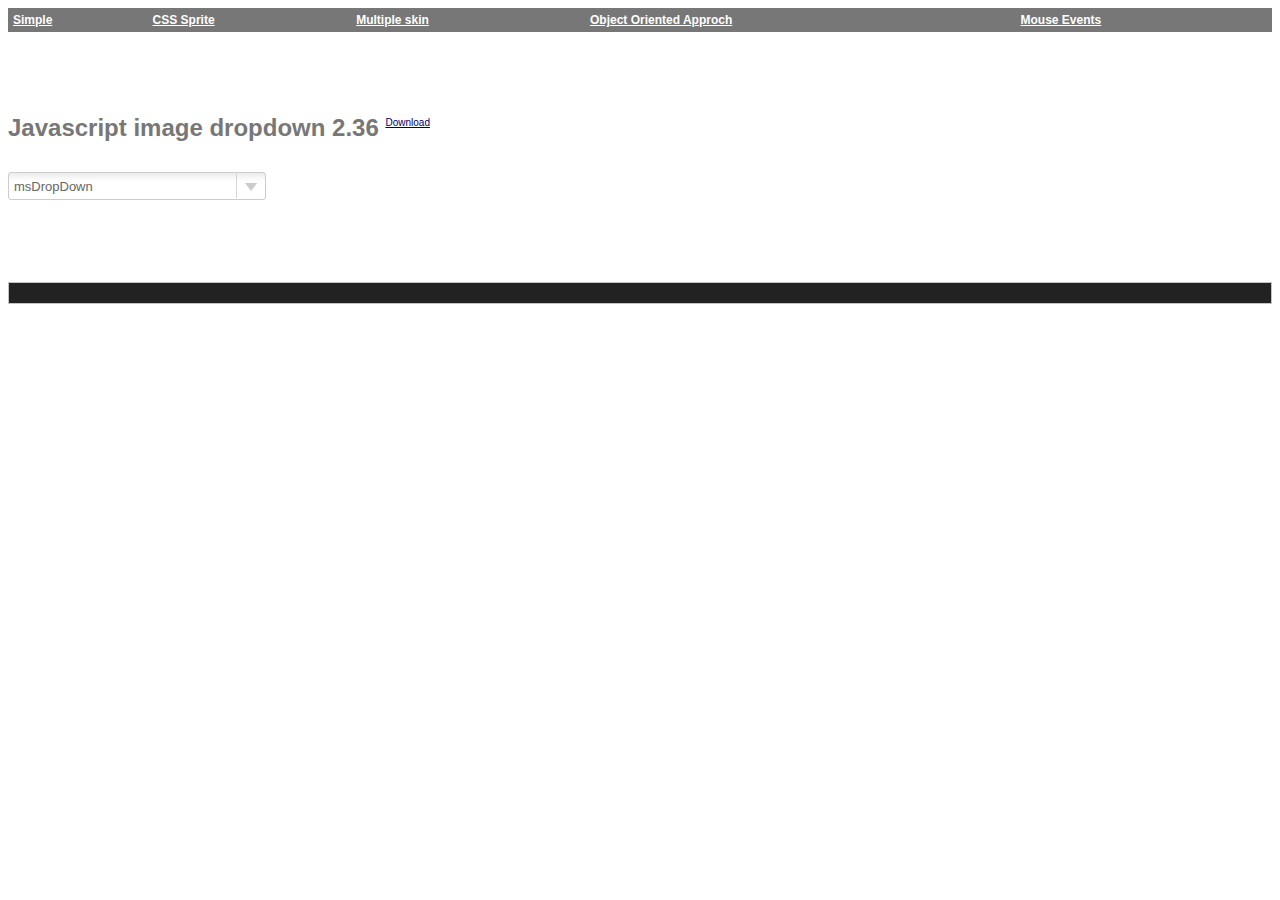
<file: findacc3/static/js/newSelect/index.html>
<!DOCTYPE html PUBLIC "-//W3C//DTD XHTML 1.0 Transitional//EN" "http://www.w3.org/TR/xhtml1/DTD/xhtml1-transitional.dtd">
<html xmlns="http://www.w3.org/1999/xhtml">
<head>
<meta http-equiv="Content-Type" content="text/html; charset=utf-8" />
<title>Image Dropdown</title>
<link rel="stylesheet" type="text/css" href="msdropdown/dd.css" />
<script type="text/javascript" src="msdropdown/js/jquery.js"></script>
<script type="text/javascript" src="msdropdown/js/jquery.dd.js"></script>
<script type="text/javascript" src="msdropdown/js/test.js"></script>
<style type="text/css">
body {
	font-family:Arial, Helvetica, sans-serif;
	font-size:12px;
	background-color: #fff;
	color:#777;
}
.toplinks{	font-family:Arial, Helvetica, sans-serif;
	font-size:12px;
	background-color: #777777;
	color:#fff;
}
.toplinks a, .toplinks a :visited{color:#FFF;}
.small{font-size:10px; line-height:12px; color:#006; font-weight:normal; font-family:Arial, Helvetica, sans-serif; position:relative; top:-10px}
</style>	
</head>
<body>

<table width="100%" border="0" cellspacing="0" cellpadding="5" class="toplinks">
  <tr>
    <td><strong><a href="normal.html">Simple</a></strong></td>
    <td><a href="cssSprite.html"><strong>CSS Sprite</strong></a></td>
    <td><a href="multipleSkin.html"><strong>Multiple skin</strong></a></td>
    <td><a href="objectOriented.html"><strong>Object Oriented Approch</strong></a></td>
    <td><a href="mouse-events.html"><strong>Mouse Events</strong></a></td>
  </tr>
</table>
<p>&nbsp;</p>
<br /><br />
<h1>Javascript image dropdown <span id="ver"></span> <a class="small" href="http://www.marghoobsuleman.com/jquery-image-dropdown" title="Download">Download</a> </h1>
<br />
<select name="websites2" id="websites2" style="width:258px;" tabindex="1">
  <option name="one" value="msDropDown" selected="selected">msDropDown</option>
  <option  name="two" value="PrototypeCombobox">Prototype Combobox</option>
  <option value="jQuery Tabs">jQuery Tabs</option>
  <option value="Common Accordion">Common Accordion</option>
</select><br />
<br />
<br />


<br />
<br />

<script type="text/javascript">
$(document).ready(function() {

try {
		$("#websites2").msDropDown({mainCSS:'dd2'});
		//alert($.msDropDown.version);
		//$.msDropDown.create("body select");
		$("#ver").html($.msDropDown.version);
		} catch(e) {
			alert("Error: "+e.message);
		}
})

</script>

               <div class="node-links" style="padding:10px; border:1px solid #c3c3c3;background:#222222; margin-top:40px">
              <div class="adsense">
                <script type="text/javascript"><!--
            google_ad_client = "pub-7681689922712917";
            /* 468x15 */
            google_ad_slot = "4604426671";
            google_ad_width = 468;
            google_ad_height = 15;
            //-->
            </script>
                <!--script type="text/javascript" src="http://pagead2.googlesyndication.com/pagead/show_ads.js"></script-->
              </div>
            </div>

</body>
</html>
</file>
<file: findacc3/static/js/newSelect/msdropdown/dd.css>
/************** Skin 1 *********************/
.dd {
	/*display:inline-block !important;*/
	text-align:left;
	background-color:#fff;
	font-family:Arial, Helvetica, sans-serif;
	font-size:12px;
	float:left;
}
.dd .ddTitle {
	background:#f2f2f2;
	border:1px solid #c3c3c3;
	padding:3px;
	text-indent:0;
	cursor:default;
	overflow:hidden;
	height:16px;
}
.dd .ddTitle span.arrow {
	background:url(dd_arrow.gif) no-repeat 0 0; float:right; display:inline-block;width:16px; height:16px; cursor:pointer; 
}

.dd .ddTitle span.ddTitleText {text-indent:1px; overflow:hidden; line-height:16px;}
.dd .ddTitle span.ddTitleText img{text-align:left; padding:0 2px 0 0}
.dd .ddTitle img.selected {
	padding:0 3px 0 0;
	vertical-align:top;
}
.dd .ddChild {
	position:absolute;
	border:1px solid #c3c3c3;
	border-top:none;
	display:none;
	margin:0;
	width:auto;
	overflow:auto;
	overflow-x:hidden !important;
	background-color:#ffffff;
}
.dd .ddChild .opta a, .dd .ddChild .opta a:visited {padding-left:10px}
.dd .ddChild a {
	display:block;
	padding:2px 0 2px 3px;
	text-decoration:none;
	color:#000;
	overflow:hidden;
	white-space:nowrap;
	cursor:pointer;
}
.dd .ddChild a:hover {
	background-color:#66CCFF;
}
.dd .ddChild a img {
	border:0;
	padding:0 2px 0 0;
	vertical-align:middle;
}
.dd .ddChild a.selected {
	background-color:#66CCFF;
	
}
.hidden {display:none;}

.dd .borderTop{border-top:1px solid #c3c3c3 !important;}
.dd .noBorderTop{border-top:none 0  !important}

/************** Skin 2 *********************/
.dd2 {
	/*display:inline-block !important;*/
	text-align:left;
	background-color:#fff;
	font-family:Arial, Helvetica, sans-serif;
	font-size:12px;
	float:left;
}
.dd2 .ddTitle {
	background:transparent url(../images/msDropDown.gif) repeat-x;
	padding:0 0 0 5px;
	text-indent:0;
	cursor:default;
	overflow:hidden;
	height:26px;
	border:#ccc solid 1px;
	-webkit-border-radius: 3px;
	-moz-border-radius: 3px;
	border-radius: 3px;
}
.dd2 .ddTitle span.arrow {
	background:transparent url(../images/icon-arrow.gif) no-repeat 0 0; float:right; display:inline-block;width:27px; height:26px; cursor:pointer; top:0px; position:relative; right:2px;
}

.dd2 .ddTitle span.ddTitleText {text-indent:5px; overflow:hidden; font-family:Arial, Helvetica, sans-serif; font-size:13px; color:#666; position:relative; top:3px;}
.dd2 .ddTitle span.ddTitleText img{text-align:left; padding:0 2px 0 0;}
.dd2 .ddTitle img.selected {
	padding:0 2px 0 0;
	vertical-align:top;
}
.dd2 .ddChild {
	position:absolute;
	border:1px solid #ccc;
	border-top:none;
	display:none;
	margin:0;
	width:auto;
	overflow:auto;
	overflow-x:hidden !important;
	background-color:#fff;
	font-size:12px;
	line-height:18px;
}
.dd2 .ddChild .opta a, .dd2 .ddChild .opta a:visited {padding-left:10px}
.dd2 .ddChild a {
	display:block;
	padding:3px 0 3px 4px;
	text-decoration:none;
	color:#666;
	overflow:hidden;
	white-space:nowrap;
	cursor:pointer;
	font-family:Arial, Helvetica, sans-serif;
}
.dd2 .ddChild a:hover {
	background-color:#ececec;
}
.dd2 .ddChild a img {
	border:0;
	padding:0 2px 0 0;
	vertical-align:middle;
}
.dd2 .ddChild a.selected {
	background-color:#f8a720;	
	color:white;
}

.dd2 .borderTop{border-top:1px solid #c3c3c3  !important;}
.dd2 .noBorderTop{border-top:none 0  !important}

/************* use sprite *****************/
.dd .ddChild a.sprite, .dd .ddChild a.sprite:visited {
	background-image:url(../icons/sprite.gif);
	background-repeat:no-repeat;
	padding-left:24px;
}

.dd .ddChild a.calendar, .dd .ddChild a.calendar:visited {
	background-position:0 -404px;
}
.dd .ddChild a.shoppingcart, .dd .ddChild a.shoppingcart:visited {
	background-position:0 -330px;
}
.dd .ddChild a.cd, .dd .ddChild a.cd:visited {
	background-position:0 -439px;
}
.dd .ddChild a.email, .dd .ddChild a.email:visited {
	background-position:0 -256px;
}
.dd .ddChild a.faq, .dd .ddChild a.faq:visited {
	background-position:0 -183px;
}
.dd .ddChild a.games,
.dd .ddChild a.games:visited {
	background-position:0 -365px;
}
.dd .ddChild a.music, .dd .ddChild a.music:visited {
	background-position:0 -146px;
}
.dd .ddChild a.phone, .dd .ddChild a.phone:visited {
	background-position:0 -109px;
}
.dd .ddChild a.graph, .dd .ddChild a.graph:visited {
	background-position:0 -73px;
}
.dd .ddChild a.secured, .dd .ddChild a.secured:visited {
	background-position:0 -37px;
}
.dd .ddChild a.video, .dd .ddChild a.video:visited {
	background-position:0 0;
}
/*******************************/
</file>
